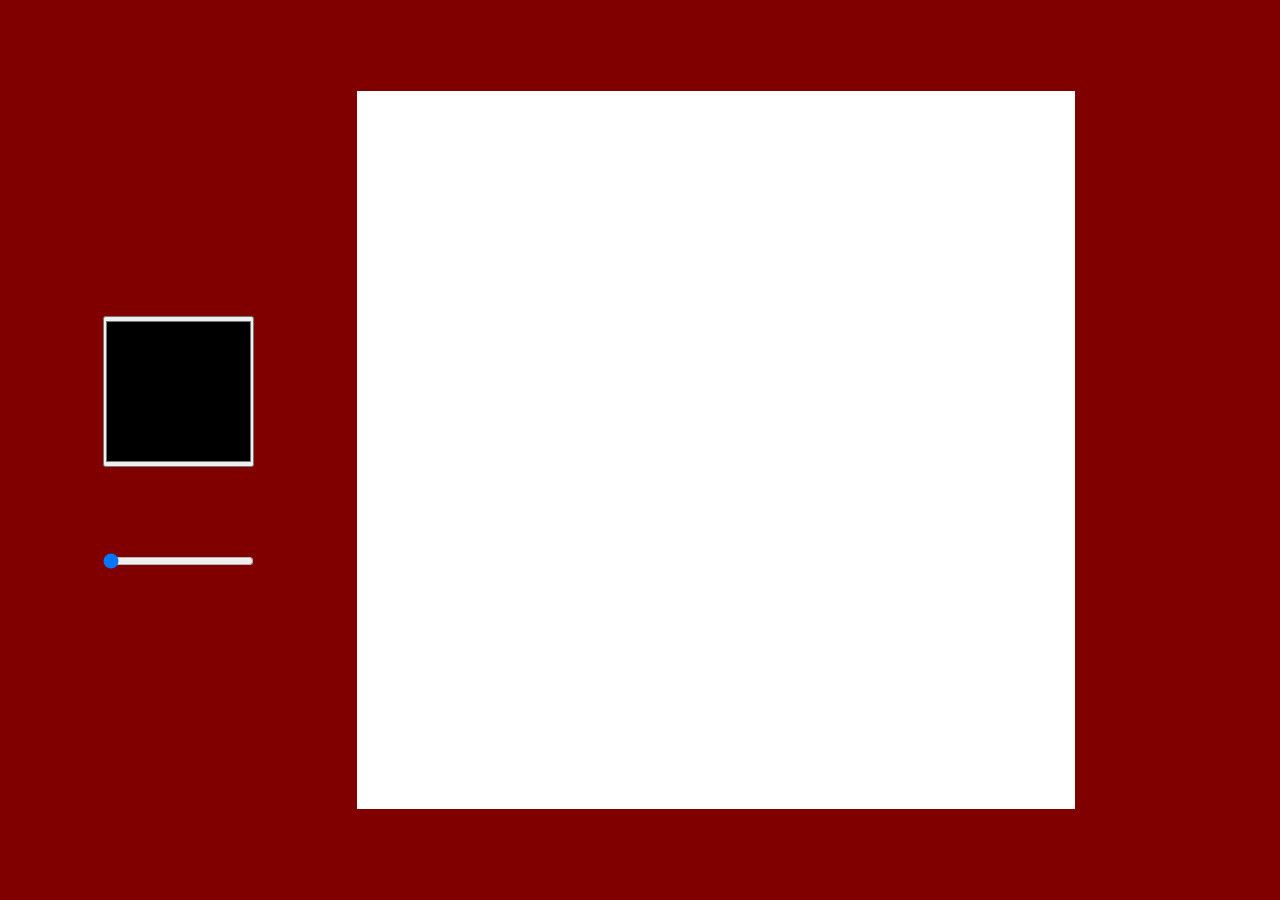
<file: Project/Etch-a-Sketch/index.html>
<!DOCTYPE html>
<html lang="en">
<head>
    <meta charset="UTF-8">
    <meta name="viewport" content="width=device-width, initial-scale=1.0">
    <title>Document</title>
    <link rel="stylesheet" href="style.css">
</head>
<body>
    <div class="input">
        <input type="color"  id="color">
        <div>
            <input type="range" min="4" max="64" step="4" value="4" id="size">
            <span id="sizeValue"></span>
        </div>
    </div>
    <div class="paper"></div>
    <div></div>

    <script src="index.js"></script>
</body>
</html>
</file>
<file: Project/Etch-a-Sketch/style.css>
* {
    padding: 0%;
    margin: 0%;
    border: 0%;
}
body {
    background-color: maroon;
    display: flex;
    justify-content: space-evenly;
    align-items: center;
    height: 100vh;
    width: 100vw;
}

.input {
    display: flex;
    flex-direction: column;
}

#color {
    height: 4cm;
    width: 4cm;
}

#size {
    height: 1cm;
    width: 4cm;
    margin-top: 2cm;
}

.paper {
    background-color: white;
    height: 19cm;
    width: 19cm;
    flex-grow: 0;
    display: grid; 

}
</file>
